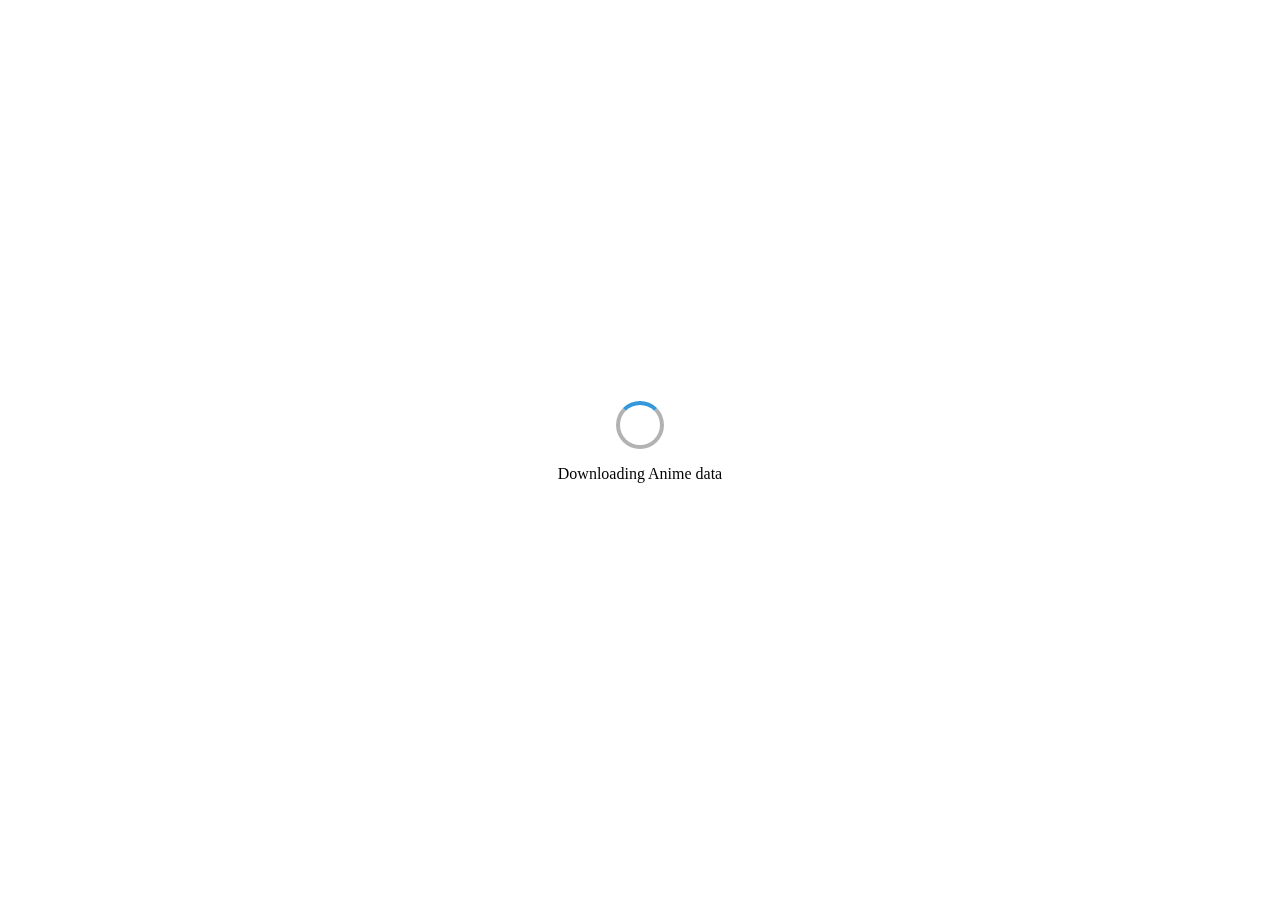
<file: index.html>
<!doctype html>
<html>
    <head>
        <title>Anime Search</title>
        <link rel="stylesheet" href="./assets/style.css" />
        <script type="text/javascript" src="./assets/zip.min.js"></script>
        <script>
            window.addEventListener("load", () => {
                if (!("serviceWorker" in navigator)) {
                    console.log("service workers not supported 😣");
                    return;
                }

                //navigator.serviceWorker.register("./assets/sw.js").then(
                //    () => {
                //        consol.log("SW registered! 👍🏼");
                //   },
                //   (err) => {
                //       console.error("SW registration failed! 😱", err);
                //    },
                // );
            });
        </script>
    </head>
    <body>
        <div id="container" class="hidden">
            <div class="search-bar">
                <div class="searchbar">
                    <input
                        id="titleSearch"
                        placeholder="Title"
                        type="text"
                        value=""
                    />
                    <input
                        id="tagSearch"
                        placeholder="Tags"
                        type="text"
                        value=""
                    />
                    <input id="tagNot" type="checkbox" />
                    <div id="count"></div>
                </div>
                <div class="preview" id="tagPreview"></div>
            </div>
            <div class="search-results" id="searchResults"></div>
        </div>
        <div id="loading-screen">
            <div class="spinner"></div>
            <p>Downloading Anime data</p>
        </div>

        <script type="module" src="./assets/script.js"></script>
    </body>
</html>
</file>
<file: assets/style.css>
#loading-screen {
    position: fixed;
    top: 0;
    left: 0;
    width: 100%;
    height: 100%;
    background-color: rgba(255, 255, 255, 0.8);
    display: flex;
    flex-direction: column;
    align-items: center;
    justify-content: center;
    z-index: 9999;
}

.spinner {
    border: 4px solid rgba(0, 0, 0, 0.3);
    border-top: 4px solid #3498db;
    border-radius: 50%;
    width: 40px;
    height: 40px;
    animation: spin 1s linear infinite;
}

@keyframes spin {
    0% { transform: rotate(0deg); }
    100% { transform: rotate(360deg); }
}

.search-bar {
    position: fixed;
    top: 0;
    left: 0;
    width: 100%;
    background: #f0f0f0;
    padding: 10px;
    z-index: 1;
}

.searchbar {
    display: flex;
}

.search-results {
    margin-top: 50px; /* Adjust this margin to prevent overlap with the search bar */
    display: grid;
    grid-template-columns: repeat(auto-fill, minmax(200px, 1fr));
    gap: 20px;
}

.search-result-item {
    border: 1px solid #ccc;
    padding: 10px;
    text-align: center;
    display: flex;
    flex-direction: column;
}

.search-result-item img {
    max-width: 100%;
    height: auto;
    flex: 1; /* Take up the available height */
}

.search-result-item h3 {
    margin-top: 10px;
}

.preview {
    display: none;
    position: absolute;
    background: #fff;
    border: 1px solid #ccc;
    max-height: 150px;
    overflow: auto;
}

.hidden {
    display: none;
}
</file>
